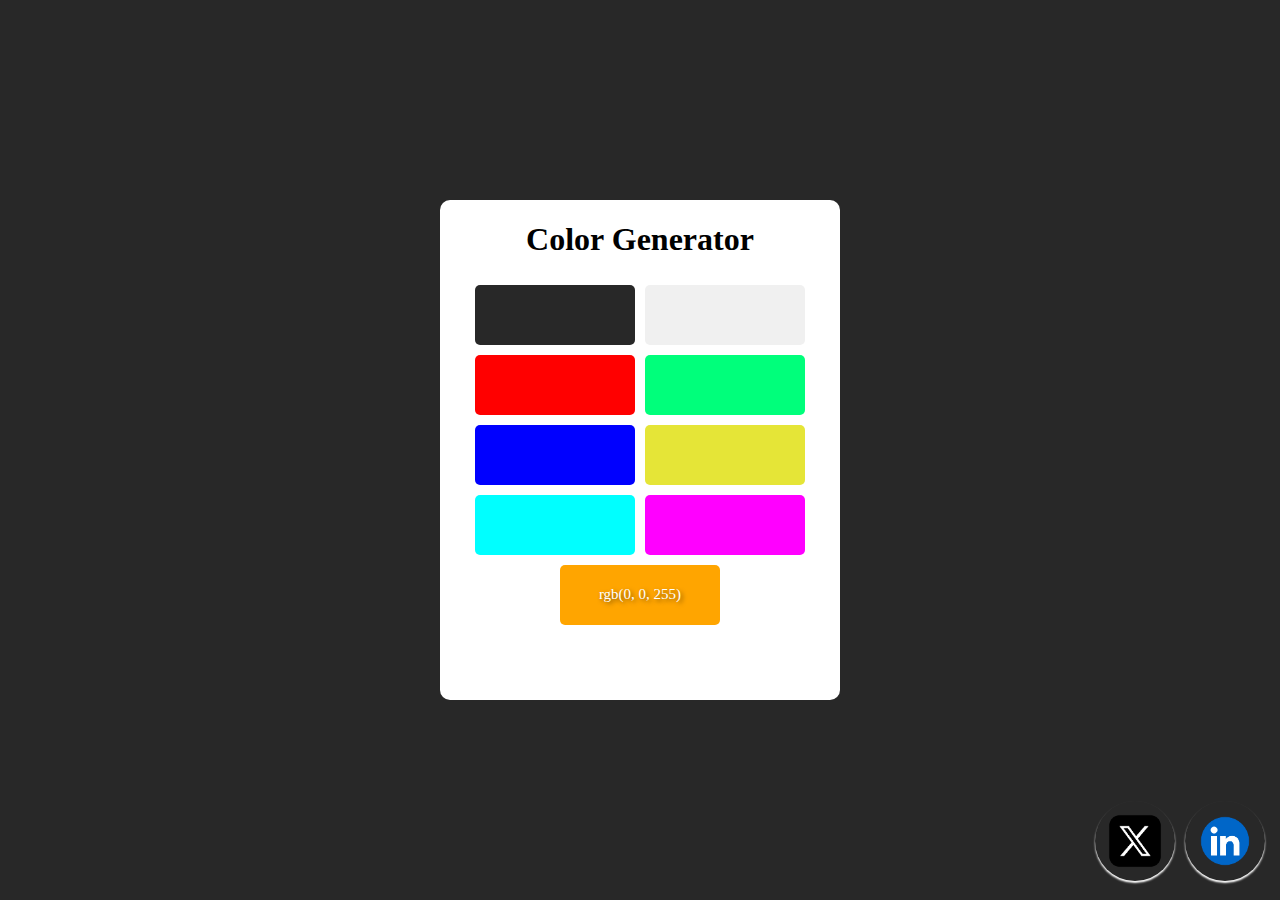
<file: color-generator/index.html>
<!DOCTYPE html>
<html lang="en">
  <head>
    <meta charset="UTF-8" />
    <meta name="viewport" content="width=device-width, initial-scale=1.0" />
    <title>Color Generator</title>

    <link rel="stylesheet" href="style.css" />
  </head>
  <body>
    <div class="contener">
      <h1>Color Generator</h1>
      <div class="color">
        <div class="color-container"></div>
        <div class="color-container"></div>
        <div class="color-container"></div>
        <div class="color-container"></div>
        <div class="color-container"></div>
        <div class="color-container"></div>
        <div class="color-container"></div>
        <div class="color-container"></div>
        <div class="color-container" id="random-color">
          <p>rgb(0, 0, 255)</p>
        </div>
      </div>
    </div>

    <!-- Social_Media -->

    <div class="social-buttons">
      <a href="https://x.com/Arijit_Mandal1" target="_blank" class="social-btn">
        <img src="x.jpg" alt="X Profile" />
      </a>
      <a
        href="https://www.linkedin.com/in/arijit-mandal-545153305/"
        target="_blank"
        class="social-btn"
      >
        <img src="linkedin.jpg" alt="LinkedIn Profile" />
      </a>
    </div>

    <script src="main.js"></script>
  </body>
</html>
</file>
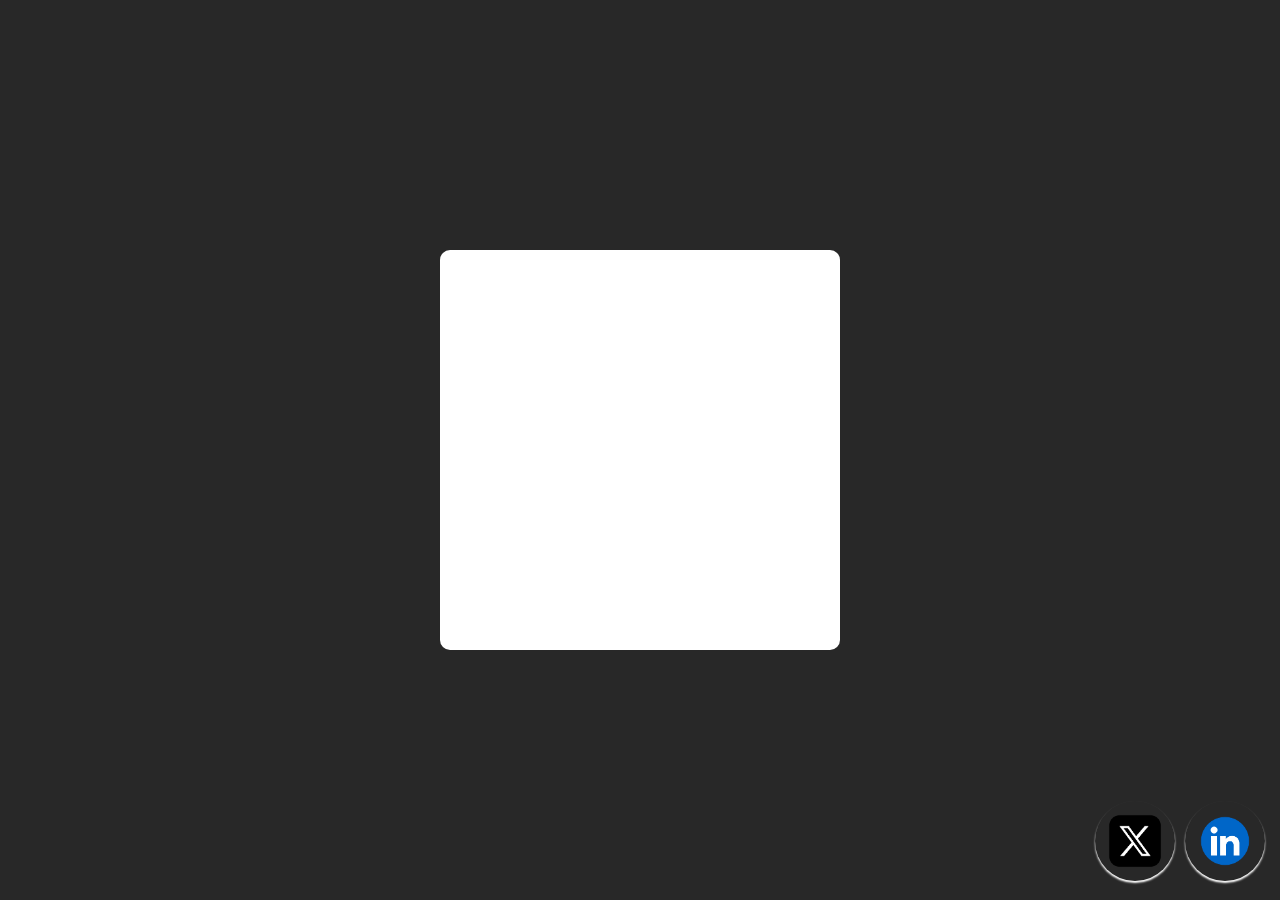
<file: emoji-rating/index.html>
<!DOCTYPE html>
<html lang="en">
  <head>
    <meta charset="UTF-8" />
    <meta name="viewport" content="width=device-width, initial-scale=1.0" />
    <title>Emoji Rating</title>
    <link
      rel="stylesheet"
      href="https://cdnjs.cloudflare.com/ajax/libs/font-awesome/6.0.0-beta2/css/all.min.css"
      integrity="sha512-YWzhKL2whUzgiheMoBFwW8CKV4qpHQAEuvilg9FAn5VJUDwKZZxkJNuGM4XkWuk94WCrrwslk8yWNGmY1EduTA=="
      crossorigin="anonymous"
      referrerpolicy="no-referrer"
    />

    <link rel="stylesheet" href="style.css" />
  </head>
  <body>
    <div class="contener">
      <div class="emoji">
        <i class="far fa-angry fa-3x"></i>
        <i class="far fa-frown fa-3x"></i>
        <i class="far fa-meh fa-3x"></i>
        <i class="far fa-smile fa-3x"></i>
        <i class="far fa-laugh fa-3x"></i>
      </div>

      <div class="rating">
        <i class="fas fa-star fa-2x active"></i>
        <i class="fas fa-star fa-2x"></i>
        <i class="fas fa-star fa-2x"></i>
        <i class="fas fa-star fa-2x"></i>
        <i class="fas fa-star fa-2x"></i>
      </div>
    </div>

    <!-- Social_Media -->

    <div class="social-buttons">
      <a href="https://x.com/Arijit_Mandal1" target="_blank" class="social-btn">
        <img src="x.jpg" alt="X Profile" />
      </a>
      <a
        href="https://www.linkedin.com/in/arijit-mandal-545153305/"
        target="_blank"
        class="social-btn"
      >
        <img src="linkedin.jpg" alt="LinkedIn Profile" />
      </a>
    </div>

    <script src="main.js"></script>
  </body>
</html>
</file>
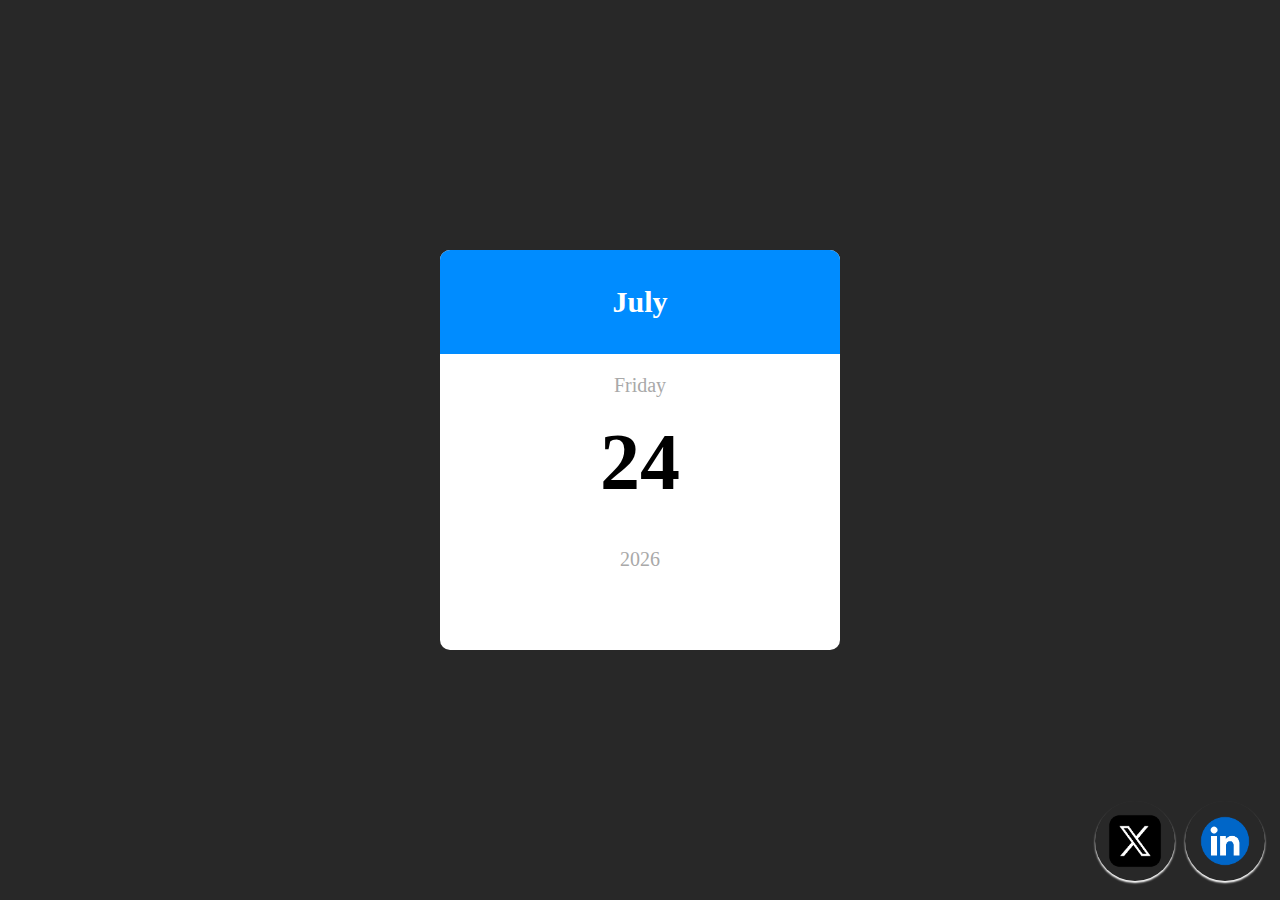
<file: mini-calendar/index.html>
<!DOCTYPE html>
<html lang="en">
  <head>
    <meta charset="UTF-8" />
    <meta name="viewport" content="width=device-width, initial-scale=1.0" />
    <title>Mini Calender</title>
    <link rel="stylesheet" href="style.css" />
  </head>
  <body>
    <div class="contener">
      <div class="banare">
        <h2 class="month">Month</h2>
      </div>
      <p class="day-name">day-name</p>
      <p class="day-number">day-number</p>
      <p class="year">year</p>
    </div>

    <!-- Social_Media -->

    <div class="social-buttons">
      <a href="https://x.com/Arijit_Mandal1" target="_blank" class="social-btn">
        <img src="x.jpg" alt="X Profile" />
      </a>
      <a
        href="https://www.linkedin.com/in/arijit-mandal-545153305/"
        target="_blank"
        class="social-btn"
      >
        <img src="linkedin.jpg" alt="LinkedIn Profile" />
      </a>
    </div>

    <script src="main.js"></script>
  </body>
</html>
</file>
<file: color-generator/style.css>
body {
  background-color: #282828;
  /* font-family: Arial, sans-serif; */
  margin: 0;
  display: flex;
  justify-content: center;
  height: 100vh;
  align-items: center;
  font-family: cursive;
  position: relative;
}

.contener {
  background-color: white;
  width: 400px;
  height: 500px;
  text-align: center;
  border-radius: 10px;
  overflow: hidden;
}

.color {
  display: flex;
  flex-wrap: wrap;
  justify-content: center;
}

.color-container {
  background-color: orange;
  width: 40%;
  height: 60px;
  color: white;
  margin: 5px;
  display: flex;
  justify-content: center;
  align-items: center;
  font-size: 15px;
  text-shadow: 2px 2px 4px rgba(0, 0, 0, 0.5);
  /* border: solid black 2px; */
  border-radius: 5px;
}
.color-container:hover {
  background-color: #ff8c00;
  cursor: pointer;
}
/* Social Media Button  */
.social-buttons {
  position: absolute;
  bottom: 15px;
  right: 15px;
  display: flex;
  gap: 10px;
}

.social-btn img {
  width: 80px;
  height: 80px;
  border-radius: 50%;
  object-fit: cover;
  box-shadow: 0 2px 2px rgb(255, 255, 255);
  transition: box-shadow 0.2s, transform 0.2s;
}

.social-btn img:hover {
  box-shadow: 0 4px 12px rgb(255, 255, 255);
  transform: scale(1.08);
}
</file>
<file: emoji-rating/style.css>
body {
  background-color: #282828;
  margin: 0;
  display: flex;
  justify-content: center;
  height: 100vh;
  align-items: center;
  font-family: cursive;
  position: relative;
}

.contener {
  background-color: white;
  width: 400px;
  height: 400px;
  text-align: center;
  border-radius: 10px;
  overflow: hidden;
  position: relative;
}
.emoji {
  position: absolute;
  left: 50%;
  transform: translateX(-50%);
  top: 20%;
  width: 50px;
  height: 50px;
  border-radius: 50%;
  display: flex;
  overflow: hidden;
}

.far {
  margin: 1px;
  transform: translateX(0);
  transition: transform 0.2s;
}

.rating {
  position: absolute;
  left: 50%;
  transform: translateX(-50%);
  bottom: 20%;
}

.fa-star {
  color: lightgray;
  cursor: pointer;
}

.fa-star.active {
  color: gold;
}

/* Social Media Button  */
.social-buttons {
  position: absolute;
  bottom: 15px;
  right: 15px;
  display: flex;
  gap: 10px;
}

.social-btn img {
  width: 80px;
  height: 80px;
  border-radius: 50%;
  object-fit: cover;
  box-shadow: 0 2px 2px rgb(255, 255, 255);
  transition: box-shadow 0.2s, transform 0.2s;
}

.social-btn img:hover {
  box-shadow: 0 4px 12px rgb(255, 255, 255);
  transform: scale(1.08);
}
</file>
<file: mini-calendar/style.css>
body {
  background-color: #282828;
  /* font-family: Arial, sans-serif,cursive; */
  margin: 0;
  display: flex;
  justify-content: center;
  height: 100vh;
  align-items: center;
  font-family: cursive;
  position: relative;
}

.contener {
  background-color: white;
  width: 400px;
  height: 400px;
  text-align: center;
  border-radius: 10px;
  /* box-shadow: 0 4px 8px rgba(0, 0, 0, 0.3); */
  overflow: hidden;
}
.banare {
  background-color: #008cff;
  color: rgb(255, 255, 255);
  padding: 10px;
  text-align: center;
}
.month {
  font-size: 30px;
  font-weight: bold;
}
.day-name {
  font-size: 20px;
  color: darkgray;
}

.day-number {
  font-size: 80px;
  margin: 0;
  font-weight: bold;
}

.year {
  margin: 40px;
  font-size: 20px;
  color: darkgray;
  font-weight: 500;
}
/* Social Media Button  */
.social-buttons {
  position: absolute;
  bottom: 15px;
  right: 15px;
  display: flex;
  gap: 10px;
}

.social-btn img {
  width: 80px;
  height: 80px;
  border-radius: 50%;
  object-fit: cover;
  box-shadow: 0 2px 2px rgb(255, 255, 255);
  transition: box-shadow 0.2s, transform 0.2s;
}

.social-btn img:hover {
  box-shadow: 0 4px 12px rgb(255, 255, 255);
  transform: scale(1.08);
}
</file>
